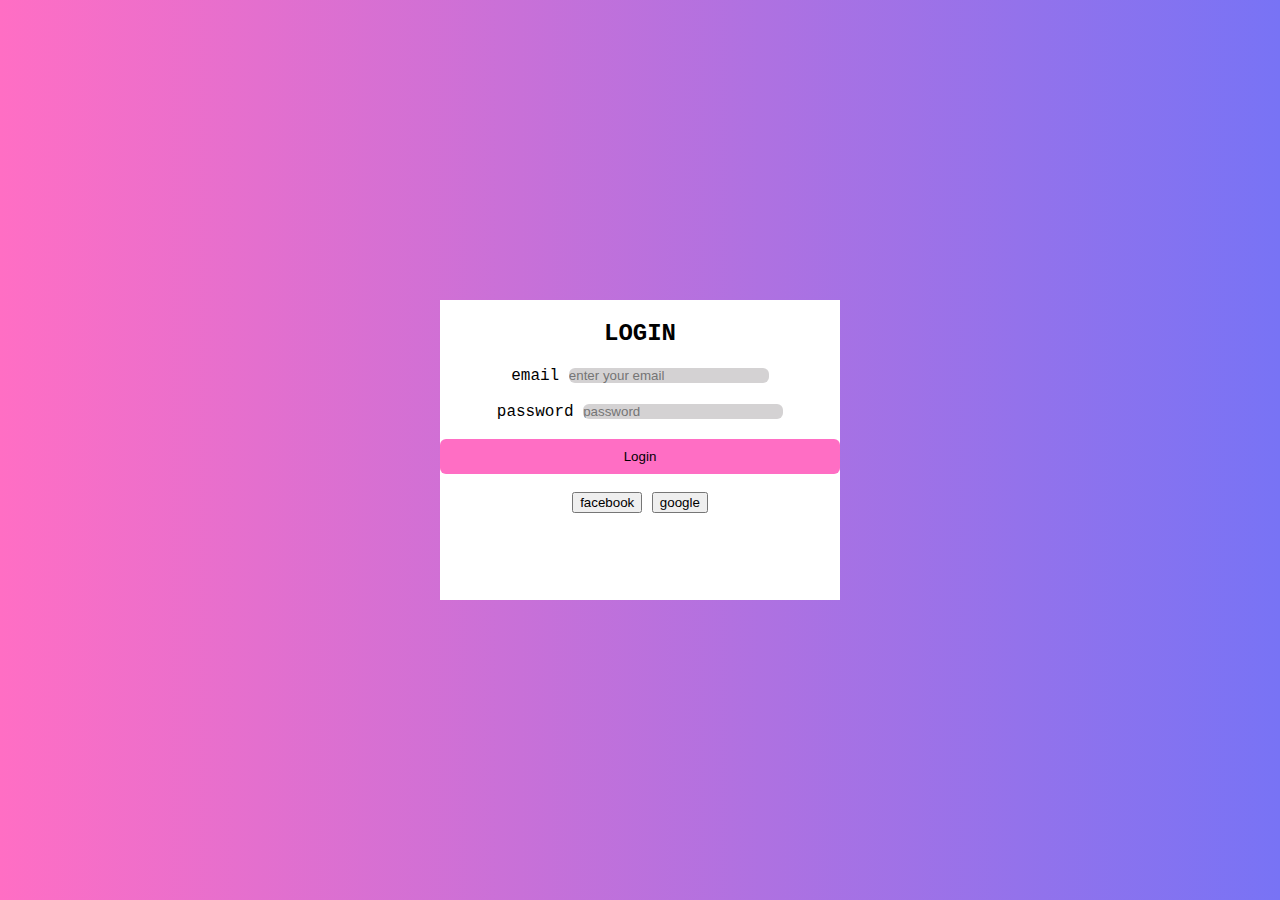
<file: example1.html>
<!DOCTYPE html>
<html lang="en">
<head>
    <meta charset="UTF-8">
    <meta name="viewport" content="width=device-width, initial-scale=1.0">
    <title>Login</title>
    <link rel="stylesheet" href="style.css"/>
</head>
</head>

<body>
    
    <form action="">
        <h2>LOGIN</h1>

        <lable for="email">email</lable>
        <input type="email" class="text" placeholder="enter your email" required><br><br>

        <label for="password">password</label>
        <input type="password" class="text" placeholder="password"><br><br>

        <button type="submit" class="login-btn">Login</button>
<br><br>
       <lable></lable>
        
        <button type="LOGIN" >facebook</button>
        
        <button type="LOGIN" >google</button>
      


</form>
       
</body>
</html>
</file>
<file: style.css>
body{
    margin: auto;
    font-family: 'Courier New', Courier, monospace;
    background: linear-gradient(to right, #ff6ec4, #7873f5);
    height: 100vh;
    display: flex;
    align-items: center;
    justify-content: center;
    text-align: center;
}

.login-btn{
    
    background-color: #ff6ec4;
    padding: 10px;
    box-shadow: rgb(10, 10, 10);
    width: 100%;
    border:none;
    cursor: pointer;
    border-radius: 6px;
}
form{
    background-color: white;
    height: 300px;
    width: 400px;
}

.text
{
    border: none;
    background-color: #d4d2d3;
    border-radius: 6px;
    cursor: pointer;
    width: 200px;
    padding: 0;
}
</file>
